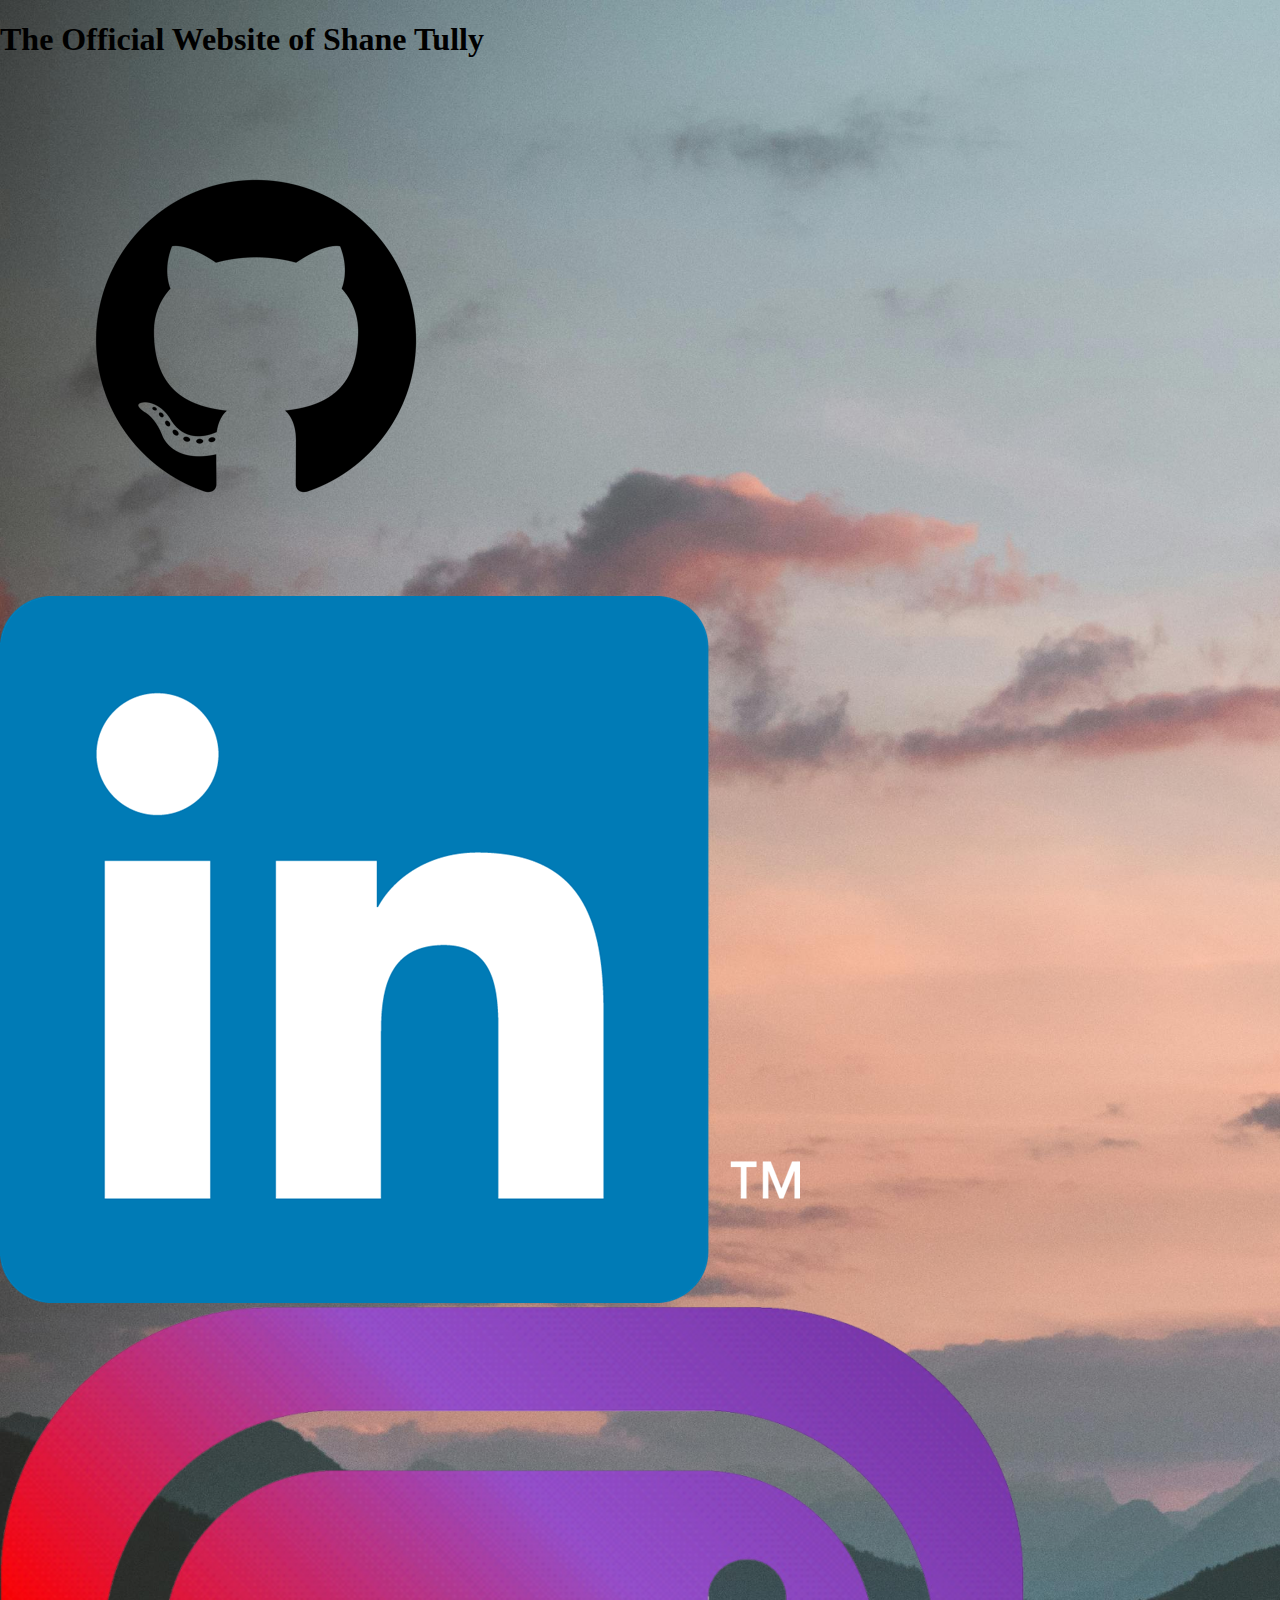
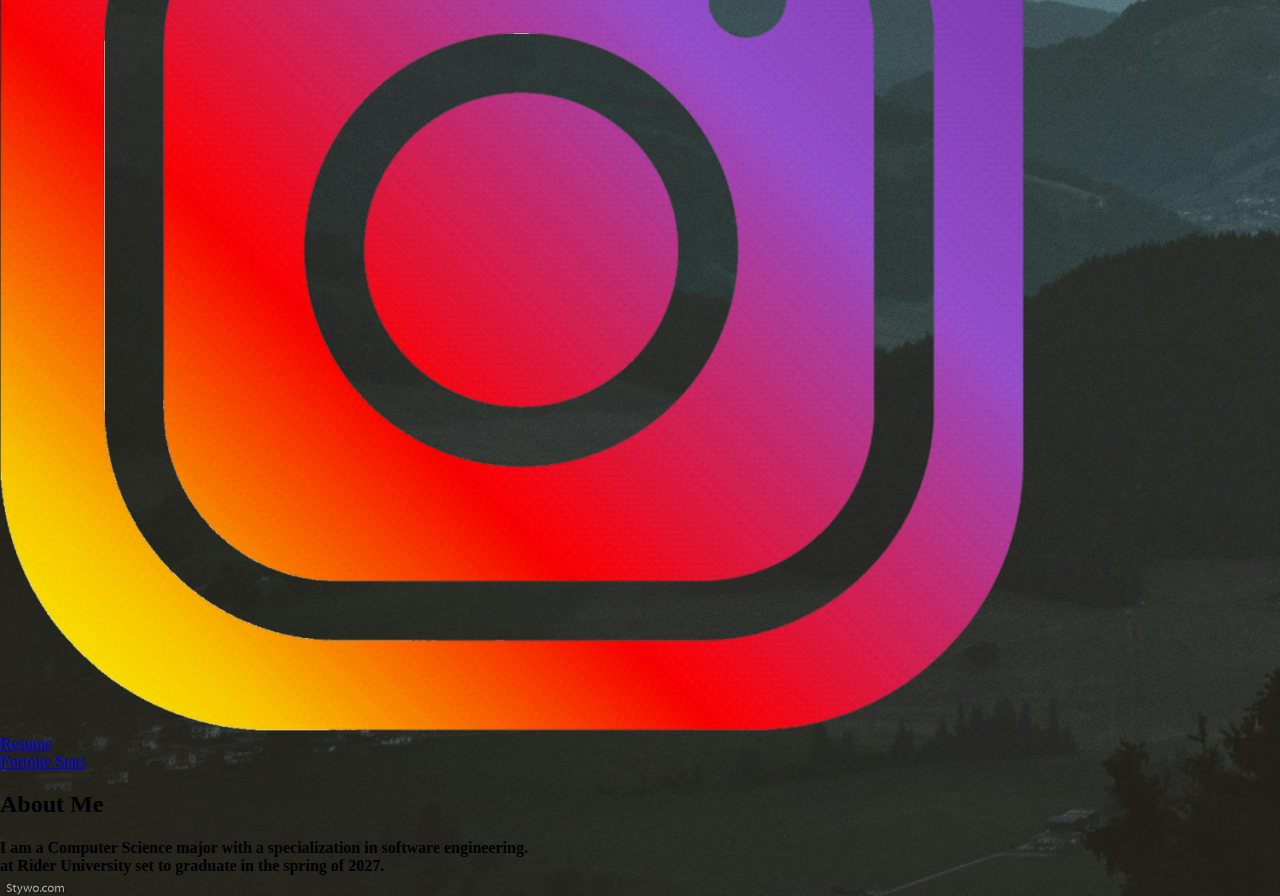
<file: index2.html>
<!DOCTYPE html>
<html lang="en">
<head>
    <meta charset="UTF-8">
    <meta http-equiv="X-UA-Compatible" content="IE=edge">
    <meta name="viewport" content="width=device-width, initial-scale=1.0">
    <title>The Official Website of Shane Tully</title>
    <link rel="stylesheet" href="style.css">
</head>
<body class="main">

    <h1 class="top">The Official Website of Shane Tully</h1>

    <nav class="navbar">
        <ul>
            <li class="github"><a href="https://github.com/stully18/SchoolWork" target="_blank"><img src="github_logo.png"></a></li>
            <li><a href="https://www.linkedin.com/in/shane-tully-786635257/" target="_blank"> <img src="linkedin_logo.png"> </a></li>
            <li><a href="https://www.instagram.com/s.tully1/" target="_blank"> <img src="instagram_logo.png"> </a></li>
            <li><a href="Shane Tully Resume.pdf" target="_blank">Resume</a></li>
            <li><a href="https://fortnitetracker.com/profile/all/caucasian%20shane" target="_blank">Fortnite Stats</a></li>
        </ul>
    </nav>
    <main>
   
    <div class="mainwriting">
        <h2>About Me</h2>
        <p>
            <h4>I am a Computer Science major with a specialization in software engineering.<br>  at Rider University set to graduate in the spring of 2027.</h4>
        </p>
    </div>
    <div class="bottom">

    </div>
    </main>


</body>
<footer>

</footer>
</html>
</file>
<file: style.css>
body {
    background: url(website_background.jpg) no-repeat;
    background-size: cover;
    margin: 0;
    padding: 0;
}

.container {
    display: flex;
    flex-direction: row;
    align-items: center;
    padding: 10px;
    
}
 
.box {
    width: 600px;
    background: rgba(0, 0, 0, 0.4);
    padding: 40px;
    text-align: center;
    color: white;
    font-family: 'Century Gothic', sans-serif;
    justify-content: center;
    margin: auto;
    margin-top: 5%;
    align-items: center;
}

.box-img {
    border-radius: 50%;
    width: 200px;
    height: 200px;
}

.box h1 {
    font-size: 40px;
    letter-spacing: 4px;
    font-weight: 100;
}

.box h5 {
    font-size: 25px;
    letter-spacing: 3px;
    font-weight: 100;
}

.box p {
    text-align: center;
}

ul {
    margin: 0;
    padding: 0;
}

.box li {
    display: inline-block;
    margin: 6px;
    list-style: none;
}

.box li a {
    color: white;
    text-decoration: none;
    font-size: 40px;
    transition: all ease-in-out 250ms;
}

.box a:visited {
    color: white;
}

.box li a:hover {
    color: #a0a0a0;
}

.input button {
    background-color: black;
    color: white;
    font-size: 1.01em;
}

.input input {
    color: white;
    background-color: black;
}

.input * {
    margin-top: 5px;
}

.input #usersName {
    color: rgb(255, 208, 208);
    font-size: 1.4em;
    margin-top: 10px;
}

.exe {
    margin-top: 20px;
}

.exe a {
    color: white;
    font-family: 'Century Gothic', sans-serif;
    font-size: 1.9em;
    background: rgba(0, 0, 0, 0.4);
    padding: 10px;
    border: 3px;
    border-color: rgb(0, 0, 0);
    border-radius: 20px;
    border-style: solid;
    margin: 2px;
}

.exe a:hover {
    color: white;
    font-family: 'Century Gothic', sans-serif;
    font-size: 1.9em;
    background: rgba(0, 0, 0, 0.65);
    padding: 10px;
    border: 3px;
    border-color: rgb(0, 0, 0);
    border-radius: 20px;
    border-style: solid;
}
</file>
